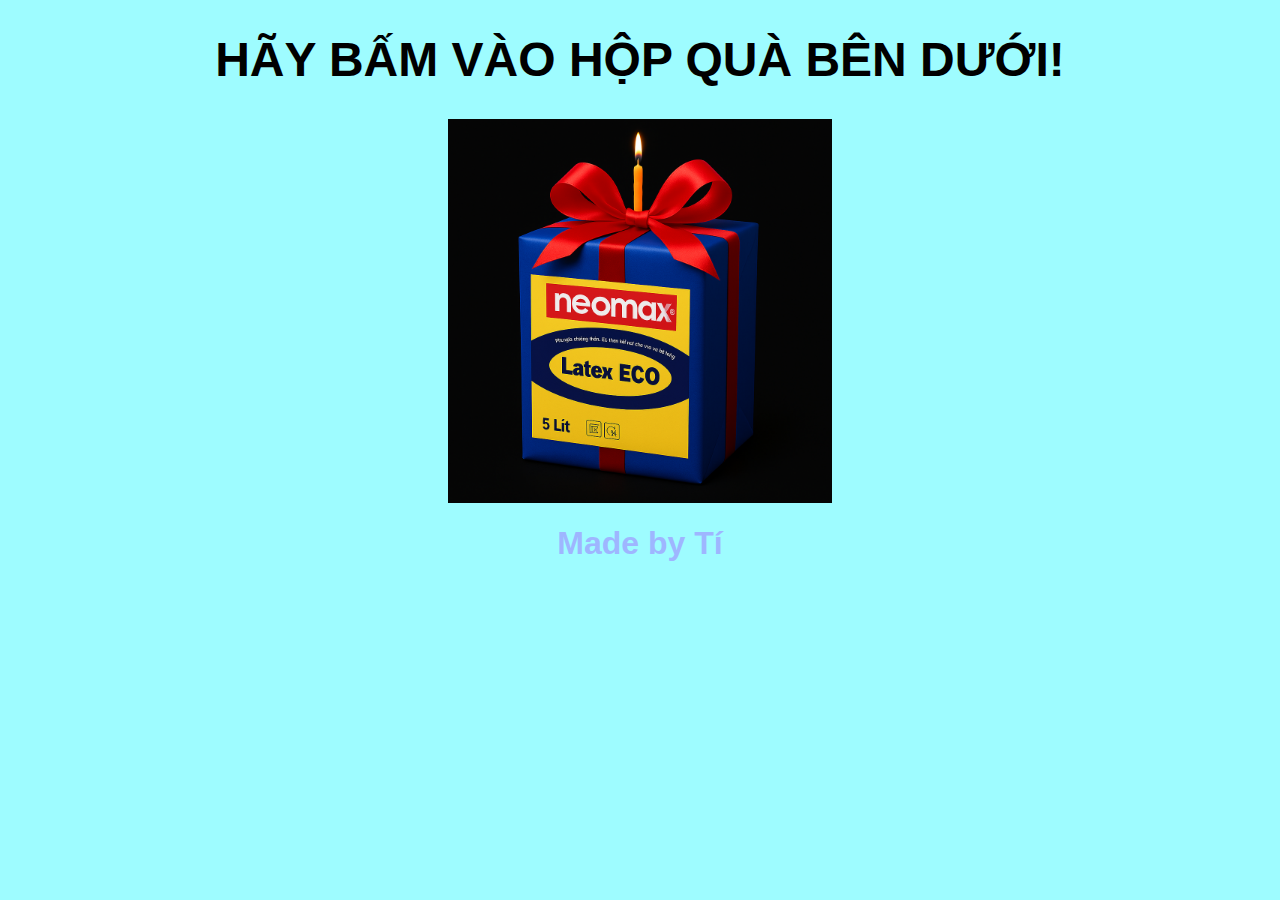
<file: index.html>
<!DOCTYPE html>
<html lang="en" dir="ltr">

<head>
  <meta charset="utf-8">
  <title>Happy Birthday ANH 6 </title>

  <link rel="stylesheet" href="./style.css">
</head>

<body>
  <div>
    <h1>HÃY BẤM VÀO HỘP QUÀ BÊN DƯỚI!</h1>
    <a href="hop-qua.html"><img src="birthday_gift.png" alt="birthday_gift"></a>
  </div>
  <h1 class="made">Made by Tí</h1>
</body>

</html>
</file>
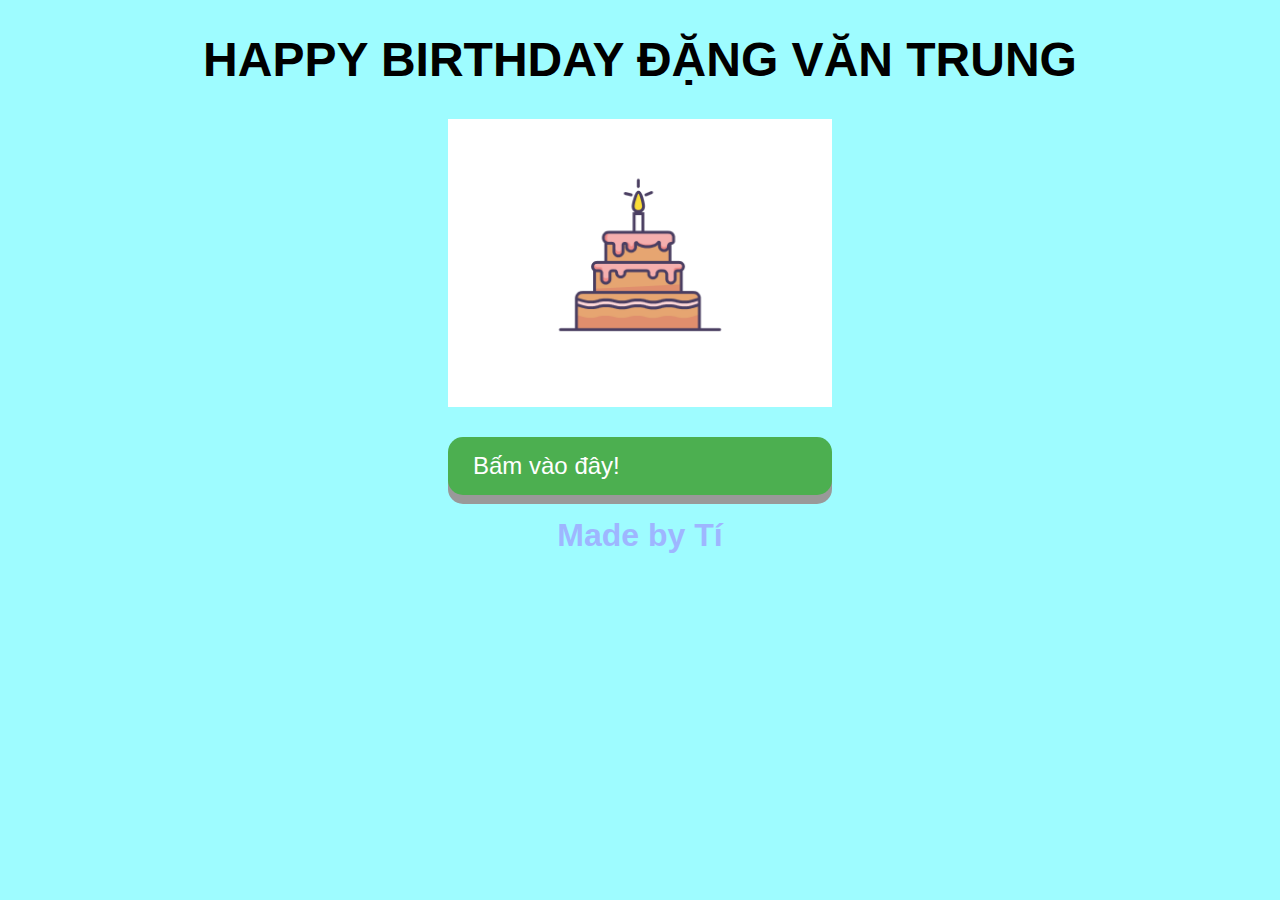
<file: hop-qua.html>
<!DOCTYPE html>
<html lang="en" dir="ltr">
  <head>
    <meta charset="utf-8">
      <link rel="stylesheet" href="./style.css">
    <title>Happy Birthday to You!</title>
  </head>
  <body id="a">
    <h1>HAPPY BIRTHDAY ĐẶNG VĂN TRUNG</h1>
    <img id="cake" src="cake.gif" alt="cake">
    <h3 class="loi-chuc"></h3>
  <div class="button">
    <button id="button" onclick="location.href='firework.html'">Bấm vào đây!</button>
  </div>
  <script>window.alert("CHÚC MỪNG SINH NHẬT  ANH 6 ,TUỔI MỚI SỨC KHỎE , THÀNH CÔNG. Happy Birthday!");</script>
  <h1 class="made">Made by Tí</h1>
  </body>
</html>
</file>
<file: style.css>
body {
  background-color: #9efcff;
  justify-content: center;
  font-family: arial;
  margin: auto;
}

img {
  width: 30%;
  display: block;
  margin-left: auto;
  margin-right: auto;
}


h1 {
  font-size: 300%;
  text-align: center;
}
body#a {
  align-items: center;
}


#button {
  display: flex;
  width: 30%;
  padding: 15px 25px;
  font-size: 24px;
  cursor: pointer;
  text-align: center;
  text-decoration: none;
  outline: none;
  color: #fff;
  background-color: #4CAF50;
  border: none;
  border-radius: 15px;
  box-shadow: 0 9px #999;
  margin: auto;
  margin-top: 30px;
}

#button:hover {background-color: #3e8e41}

#button:active {
  background-color: #3e8e41;
  box-shadow: 0 5px #666;
  transform: translateY(4px);
}

h1.made {
  font-size: 200%;
  margin-bottom: 30px;
  color: #9eb6ff;
}
</file>
